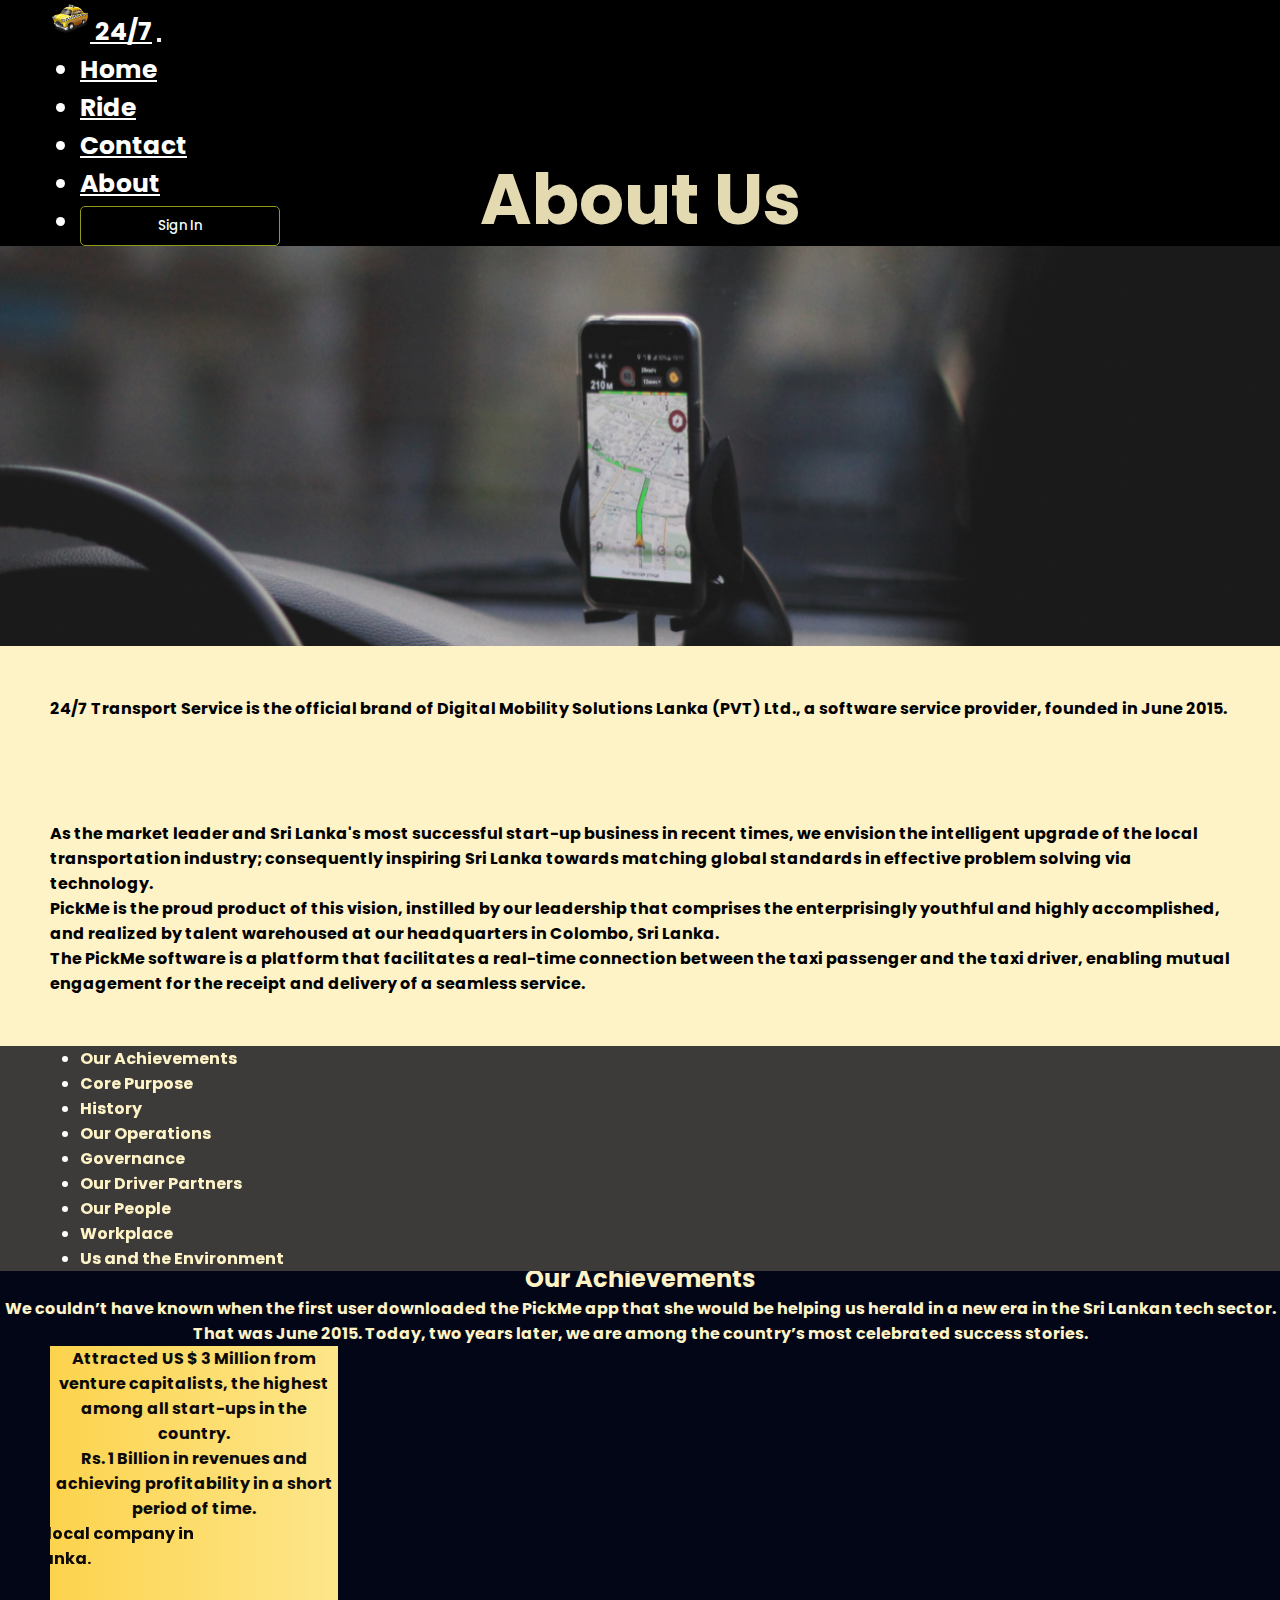
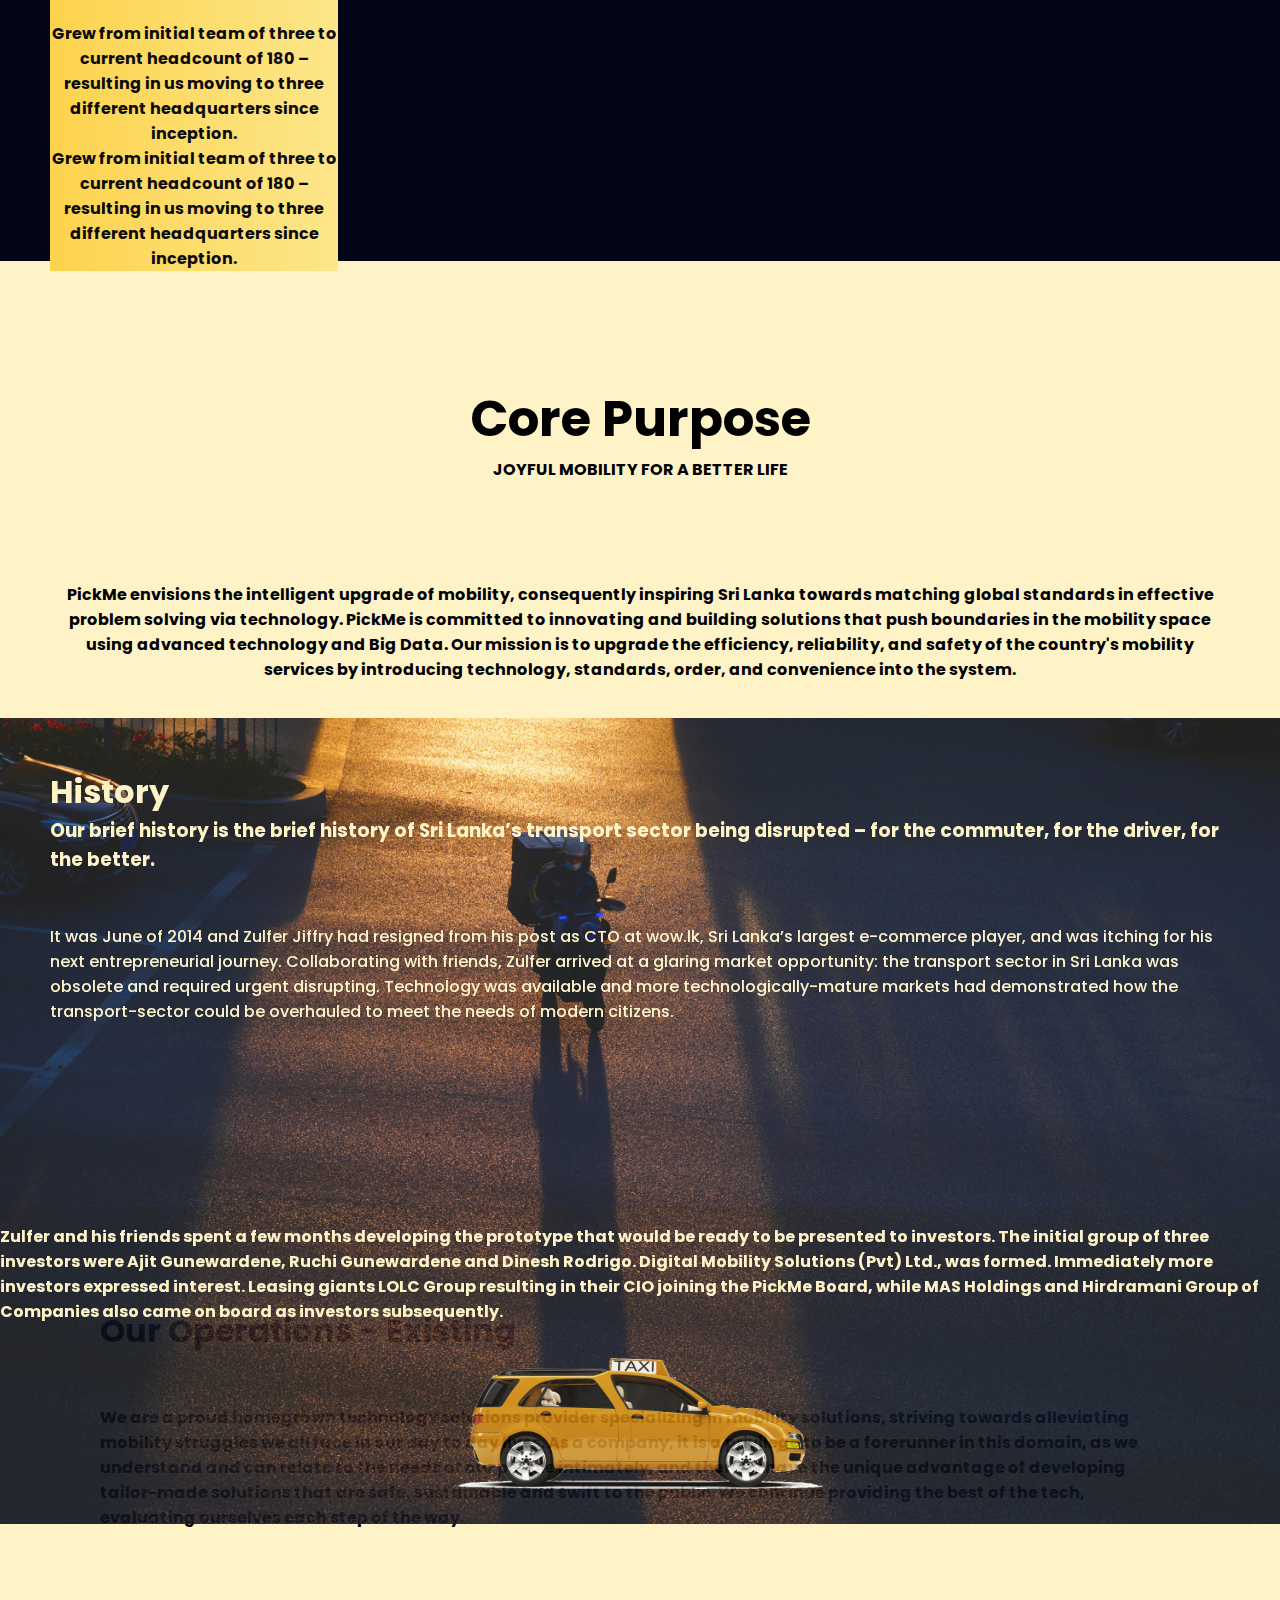
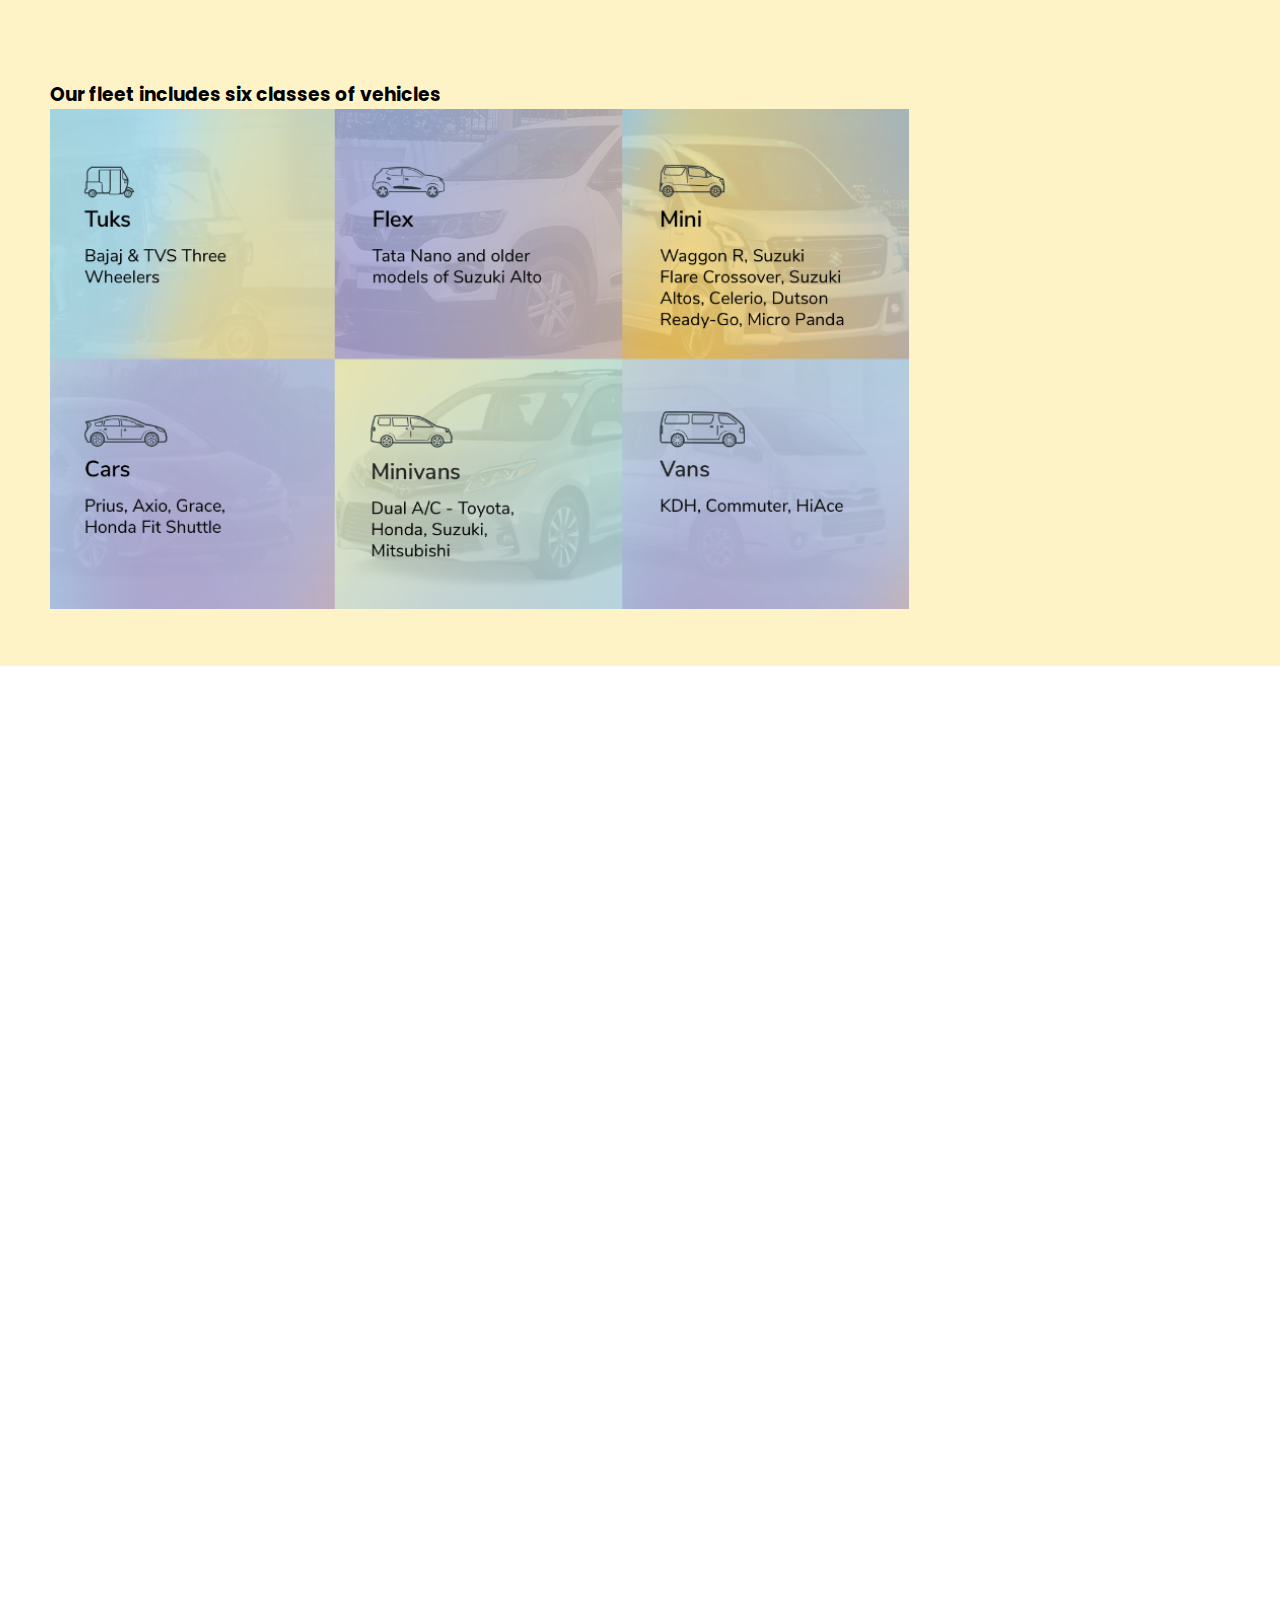
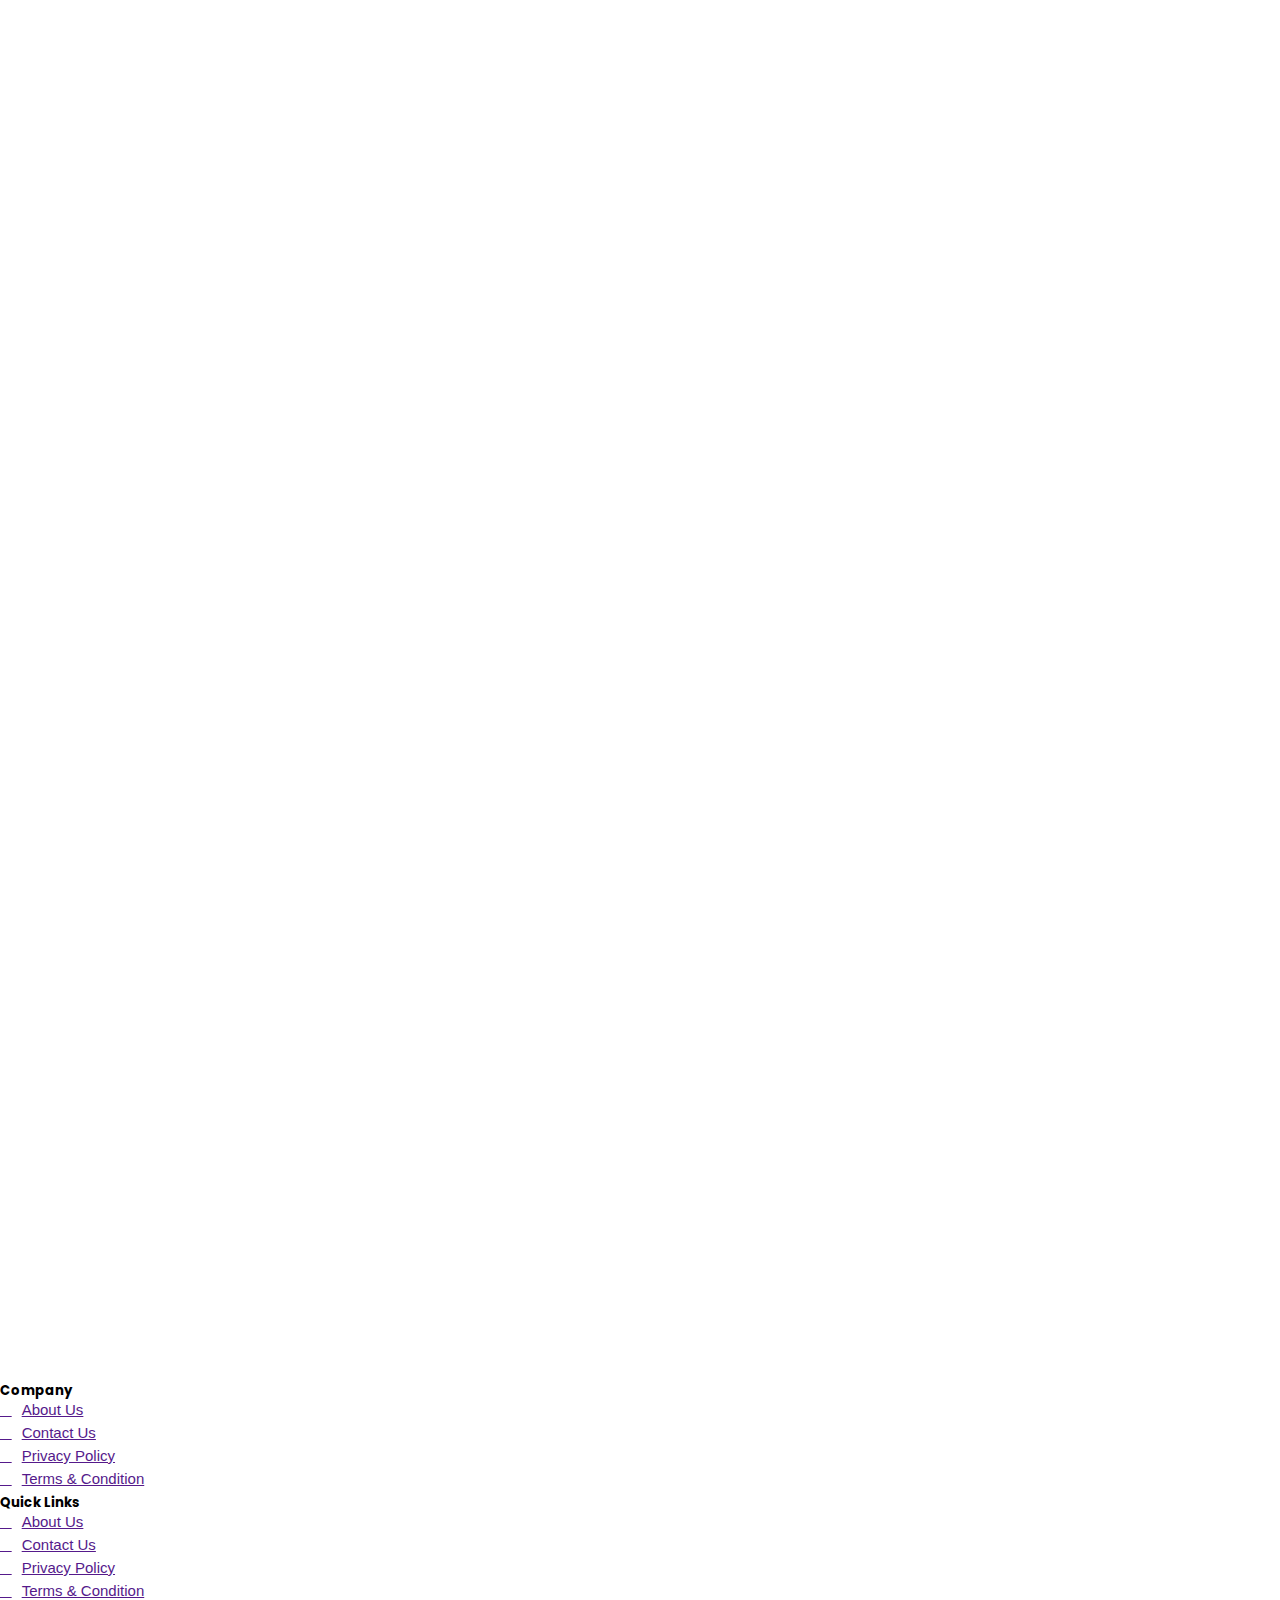
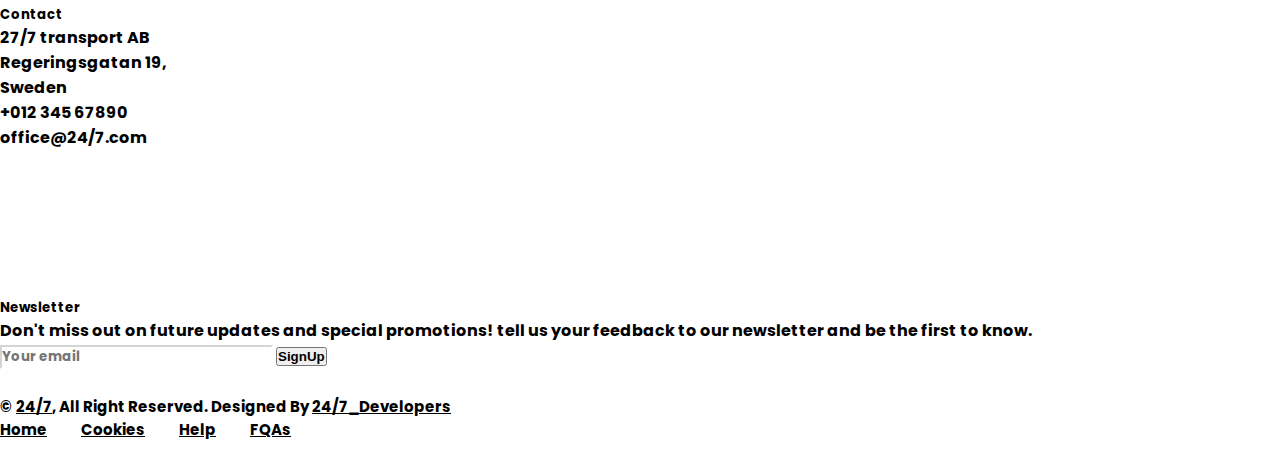
<file: about.html>
<!DOCTYPE html>
<html lang="en">
<head>
    <title>Your Title</title>
    <meta charset="utf-8" />
    <meta name="viewport" content="width=device-width, initial-scale=1, shrink-to-fit=no" />
    <link href="https://cdn.jsdelivr.net/npm/bootstrap@5.3.2/dist/css/bootstrap.min.css" rel="stylesheet" integrity="sha384-T3c6CoIi6uLrA9TneNEoa7RxnatzjcDSCmG1MXxSR1GAsXEV/Dwwykc2MPK8M2HN" crossorigin="anonymous" />
    <link rel="stylesheet" href="about.css">
        <script src="about.js"></script>
    <link rel="stylesheet" href="https://cdnjs.cloudflare.com/ajax/libs/font-awesome/6.2.0/css/all.min.css" integrity="sha512-xh6O/CkQoPOWDdYTDqeRdPCVd1SpvCA9XXcUnZS2FmJNp1coAFzvtCN9BmamE+4aHK8yyUHUSCcJHgXloTyT2A==" crossorigin="anonymous" referrerpolicy="no-referrer" />
</head>
<body>
    <header class="navbarWidth">
                <nav class="navbar navbar-expand-lg fixed-top" id="navbar1">
                    <div class="container-fluid">
                        <a class="navbar-brand" href="#">
                            <img src="123.png" alt="Logo" width="40" height="40" class="d-inline-block align-text-top rounded-circle mt-0">
                        </a>
                        <a class="navbar-brand fs-3" href="#"><b>24/7</b></a>
                        <button class="navbar-toggler" type="button" data-bs-toggle="collapse" data-bs-target="#navbarSupportedContent" aria-controls="navbarSupportedContent" aria-expanded="false" aria-label="Toggle navigation">
                            <span class="navbar-toggler-icon"></span>
                        </button>
                        <div class="collapse navbar-collapse navLink" id="navbarSupportedContent">
                            <ul class="navbar-nav ms-auto fw-500">
                                <li class="nav-item px-2 space">
                                    <a class="nav-link active" aria-current="page" href="#">Home</a>
                                </li>
                                <li class="nav-item px-2">
                                    <a class="nav-link" href="./reserve.html">Ride</a>
                                </li>
                                <li class="nav-item px-2">
                                    <a class="nav-link" href="./contact.html">Contact</a>
                                </li>
                                <li class="nav-item px-2">
                                    <a class="nav-link" href="#">About</a>
                                </li>
                                <li class="nav-item px-2">
                                    <a class="nav-link" href="#">
                                        <button class="backColor" href="">Sign In</button>
                                    </a>
                                </li>
                            </ul>
                        </div>
                    </div>
                </nav>
            </header>
    <main>
        <section>
            <div class="img-container">
                <div class="centered">About Us</div>
            </div>
            <div class="container-fluid">
                <div class="row top-row">
                    <div class="col top-col fs-5">
                        <p><b>24/7 Transport Service</b> is the official brand of Digital Mobility Solutions Lanka (PVT) Ltd., a software service provider, founded in June 2015.</p>
                    </div>
                    <div class="col top-col fs-6">
                        <p>As the market leader and Sri Lanka's most successful start-up business in recent times, we envision the intelligent upgrade of the local transportation industry; consequently inspiring Sri Lanka towards matching global standards in effective problem solving via technology.</p>
                        <p>PickMe is the proud product of this vision, instilled by our leadership that comprises the enterprisingly youthful and highly accomplished, and realized by talent warehoused at our headquarters in Colombo, Sri Lanka.</p>
                        <p>The PickMe software is a platform that facilitates a real-time connection between the taxi passenger and the taxi driver, enabling mutual engagement for the receipt and delivery of a seamless service.</p>
                    </div>
                </div>
            </div>
        </section>
        <nav id="navbar-example2" class="navbar px-3 midNav-color">
                <ul class="nav midNav-ul">
                    <li class="nav-item">
                            <a class="nav-link" href="#scrollspyHeading1">Our Achievements</a>
                    </li>
                    <li class="nav-item">
                            <a class="nav-link" href="#scrollspyHeading2">Core Purpose</a>
                    </li>
                    <li class="nav-item">
                            <a class="nav-link" href="#scrollspyHeading3">History</a>
                    </li>
                        <li class="nav-item">
                                <a class="nav-link" href="#scrollspyHeading4">Our Operations</a>
                        </li>
                        <li class="nav-item">
                                <a class="nav-link" href="#scrollspyHeading5">Governance</a>
                        </li>
                        <li class="nav-item">
                                <a class="nav-link" href="#scrollspyHeading6">Our Driver Partners</a>
                        </li>
                        <li class="nav-item">
                                <a class="nav-link" href="#scrollspyHeading7">Our People</a>
                        </li>
                        <li class="nav-item">
                                <a class="nav-link" href="#scrollspyHeading8">Workplace</a>
                        </li>
                        <li class="nav-item">
                                <a class="nav-link" href="#scrollspyHeading9">Us and the Environment</a>
                        </li>
                    </ul>
        </nav>
        <section> 
        <div data-bs-spy="scroll" data-bs-target=".scrollspy-example" data-bs-offset="0" class="scrollspy-example" tabindex="0"></div>
            <section id="scrollspyHeading1" class="height achievement-container centered-content">
                <div class="container-fluid">
                    <div class="row achieve-row">
                        <h2>Our Achievements</h2>
                        <p>We couldn’t have known when the first user downloaded the PickMe app that she would be helping us herald in a new era in the Sri Lankan tech sector. That was June 2015. Today, two years later, we are among the country’s most celebrated success stories.</p>
                    </div>
                    <div class="row achievecard-row">
                        <div class="card" style="width: 18rem;">
                            <div class="card-body">
                                <p class="card-text">Attracted US $ 3 Million from venture capitalists, the highest among all start-ups in the country.</p>
                            </div>
                        </div>
                        <div class="card" style="width: 18rem;">
                            <div class="card-body">
                                <p class="card-text">Rs. 1 Billion in revenues and achieving profitability in a short period of time.</p>
                            </div>
                        </div>
                        <div class="card card-one" style="width: 18rem;">
                            <div class="card-body card-content">
                                <p class="card-text">Doubled growth every month for the first year of operations – the fastest growing local company in Sri Lanka.</p>
                            </div>
                        </div>
                        <div class="card" style="width: 18rem;">
                            <div class="card-body">
                                <p class="card-text">Grew from initial team of three to current headcount of 180 – resulting in us moving to three different headquarters since inception.</p>
                            </div>
                        </div>
                        <div class="card" style="width: 18rem;">
                            <div class="card-body">
                                <p class="card-text">Grew from initial team of three to current headcount of 180 – resulting in us moving to three different headquarters since inception.</p>
                            </div>
                        </div>
                    </div>
                </div>
            </section>
            <section id="scrollspyHeading2" class="height core-container centered-content">
                <div class="container-fluid">
                    <div class="row">
                        <div class="col fs-5 core">
                            <h1>Core Purpose</h1>
                            <p>JOYFUL MOBILITY FOR A BETTER LIFE</p>
                        </div>
                        <div class="col fs-6 pick">
                            <p>
                                PickMe envisions the intelligent upgrade of mobility, consequently inspiring Sri Lanka towards matching global standards in effective problem solving via technology. PickMe is committed to innovating and building solutions that push boundaries in the mobility space using advanced technology and Big Data. Our mission is to upgrade the efficiency, reliability, and safety of the country's mobility services by introducing technology, standards, order, and convenience into the system.
                            </p>
                        </div>
                    </div>
                </div>
            </section>
            <section id="scrollspyHeading3" class="height centered-content">
                <div class="container-fluid text-left history-container">
                <div class="row">
                    <div class="col history-one">
                        <h1>History</h1>
                        <h3>Our brief history is the brief history of Sri Lanka’s transport sector being disrupted – for the commuter, for the driver, for the better.</h3>

                        <p>It was June of 2014 and Zulfer Jiffry had resigned from his post as CTO at wow.lk, Sri Lanka’s largest e-commerce player, and was itching for his next entrepreneurial journey. Collaborating with friends, Zulfer arrived at a glaring market opportunity: the transport sector in Sri Lanka was obsolete and required urgent disrupting. Technology was available and more technologically-mature markets had demonstrated how the transport-sector could be overhauled to meet the needs of modern citizens.
                        </p>
                    </div>
                    <div class="col history-two">
                        <p>
                            Zulfer and his friends spent a few months developing the prototype that would be ready to be presented to investors. The initial group of three investors were Ajit Gunewardene, Ruchi Gunewardene and Dinesh Rodrigo. Digital Mobility Solutions (Pvt) Ltd., was formed. Immediately more investors expressed interest. Leasing giants LOLC Group resulting in their CIO joining the PickMe Board, while MAS Holdings and Hirdramani Group of Companies also came on board as investors subsequently.
                        </p>

                    </div>
                </div>
                <div class="row history-image">
                        <img src="pngwing.com.png" alt=""/>
                </div>
                </div>
            </section>
            <section id="scrollspyHeading4" class="height centered-content">
                <div class="container-fluid text-left operation-container">
                <div class="row">
                    <div class="col operation-one">
                        <h1>
                        Our Operations - Existing
                        </h1>
                        <p> We are a proud homegrown technology solutions provider specializing in mobility solutions, striving towards alleviating mobility struggles we all face in our day to day lives. As a company, it is a privilege to be a forerunner in this domain, as we understand and can relate to the needs of our people intimately, and thereby have the unique advantage of developing tailor-made solutions that are safe, sustainable and swift to the public.

                        We continue providing the best of the tech, evaluating ourselves each step of the way.
                        </p>
                    </div>
                    <div class="col operation-two">
                        <h3>Our fleet includes six classes of vehicles</h3>
                        <img src="Screenshot from 2024-01-09 11-46-27.png" alt="">
                    </div>
                </div>
            </section>
            <section id="scrollspyHeading5" class="height centered-content">
                <!-- Content for this section -->
            </section>
            <section id="scrollspyHeading6" class="height centered-content">
                <!-- Content for this section -->
            </section>
            <section id="scrollspyHeading7" class="height centered-content">
                <!-- Content for this section -->
            </section>
            <section id="scrollspyHeading8" class="height centered-content">
                <!-- Content for this section -->
            </section>
            <section id="scrollspyHeading9" class="height centered-content">
                <!-- Content for this section -->
            </section>
        </div>
        </section>
    </main>
    <footer class="align-top">
      <div class="container-fluid bg-dark text-white-50 footer pt-5 mt-5 wow fadeIn" data-wow-delay="0.1s">
          <div class="container py-5">
              <div class="row g-5">
                  <div class="col-lg-3 col-md-6">
                      <h5 class="text-white mb-4">Company</h5>
                      <a class="btn btn-link text-white-50" href="">About Us</a>
                      <a class="btn btn-link text-white-50" href="">Contact Us</a>
                      <a class="btn btn-link text-white-50" href="">Privacy Policy</a>
                      <a class="btn btn-link text-white-50" href="">Terms & Condition</a>
                  </div>
                  <div class="col-lg-3 col-md-6">
                      <h5 class="text-white mb-4">Quick Links</h5>
                      <a class="btn btn-link text-white-50" href="">About Us</a>
                      <a class="btn btn-link text-white-50" href="">Contact Us</a>
                      <a class="btn btn-link text-white-50" href="">Privacy Policy</a>
                      <a class="btn btn-link text-white-50" href="">Terms & Condition</a>
                  </div>
                  <div class="col-lg-3 col-md-6">
                      <h5 class="text-white mb-4">Contact</h5>
                      <p class="mb-2"><i class="fa fa-map-marker-alt me-3"></i>27/7 transport AB <br>
                        Regeringsgatan 19,<br>Sweden</p>
                      <p class="mb-2"><i class="fa fa-phone-alt me-3"></i>+012 345 67890</p>
                      <p class="mb-2"><i class="fa fa-envelope me-3"></i>office@24/7.com</p>
                      <div class="d-flex pt-2">
                          <a class="btn btn-outline-light btn-social" href="https://twitter.com/spotify"><i class="fab fa-twitter"></i></a>
                          <a class="btn btn-outline-light btn-social" href="https://www.facebook.com/Spotify"><i class="fab fa-facebook-f"></i></a>
                          <a class="btn btn-outline-light btn-social" href="https://www.youtube.com/spotify"><i class="fab fa-youtube"></i></a>
                          <a class="btn btn-outline-light btn-social" href="https://www.linkedin.com/company/spotify/"><i class="fab fa-linkedin-in"></i></a>
                      </div>
                  </div>
                  <div class="col-lg-3 col-md-6">
                      <h5 class="text-white mb-4">Newsletter</h5>
                      <p>Don't miss out on future updates and special promotions! tell us your feedback to our newsletter and be the first to know.</p>
                      <div class="position-relative mx-auto" style="max-width: 400px;">
                          <input class="form-control  py-3 ps-4 pe-5" type="text" placeholder="Your email">
                          <button type="button" class="btn btn-success py-2 position-absolute top-0 end-0 mt-2 me-2">SignUp</button>
                      </div>
                  </div>
              </div>
          </div>
          <div class="container">
              <div class="copyright">
                  <div class="row">
                      <div class="col-md-6 text-center text-md-start mb-3 mb-md-0">
                          &copy; <a class="border-bottom" href="https://open.spotify.com/" target="_blank">24/7</a>, All Right Reserved. 
            Designed By <a class="border-bottom" href="https://developer.spotify.com/" target="_blank">24/7_Developers</a>
                      </div>
                      <div class="col-md-6 text-center text-md-end">
                          <div class="footer-menu">
                              <a href="">Home</a>
                              <a href="">Cookies</a>
                              <a href="">Help</a>
                              <a href="">FQAs</a>
                          </div>
                      </div>
                  </div>
              </div>
          </div>
      </div>
      <!-- Footer End -->

         <!-- Back to Top -->
         <a href="#" class="btn btn-lg btn-success btn-lg-square back-to-top"><i class="bi bi-arrow-up"></i></a>
        </div>
    </footer>

    <script src="https://cdn.jsdelivr.net/npm/@popperjs/core@2.11.8/dist/umd/popper.min.js" integrity="sha384-I7E8VVD/ismYTF4hNIPjVp/Zjvgyol6VFvRkX/vR+Vc4jQkC+hVqc2pM8ODewa9r" crossorigin="anonymous"></script>
    <script src="https://cdn.jsdelivr.net/npm/bootstrap@5.3.2/dist/js/bootstrap.min.js" integrity="sha384-BBtl+eGJRgqQAUMxJ7pMwbEyER4l1g+O15P+16Ep7Q9Q+zqX6gSbd85u4mG4QzX+" crossorigin="anonymous"></script>
</body>
</html>
</file>
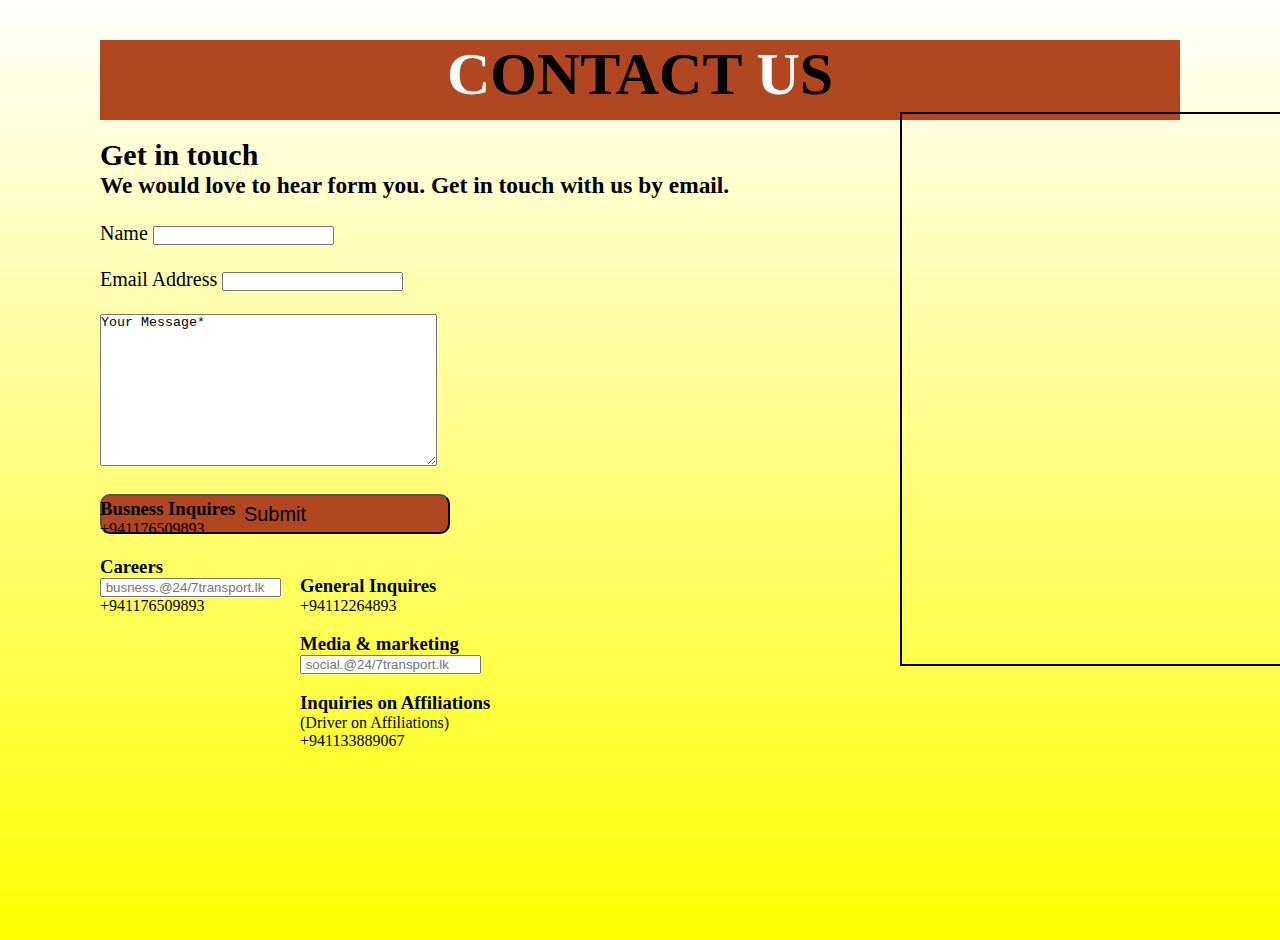
<file: contact.html>
<!DOCTYPE html>
<html lang="en">
<head>
    <meta charset="UTF-8">
    <meta name="viewport" content="width=device-width, initial-scale=1.0">
    <title>Document</title>
    <link rel="stylesheet" href="contact.css">
    <link rel="stylesheet" href="https://cdnjs.cloudflare.com/ajax/libs/font-awesome/6.5.1/css/all.min.css" integrity="sha512-DTOQO9RWCH3ppGqcWaEA1BIZOC6xxalwEsw9c2QQeAIftl+Vegovlnee1c9QX4TctnWMn13TZye+giMm8e2LwA==" crossorigin="anonymous" referrerpolicy="no-referrer" />
</head>
<body>
    
            <div class="heading">
             <center><h1><span>C</span>ONTACT <span>U</span>S</h1></center>
            </div><br>
        <form>
            <div class="container">
        
                <h2>Get in touch</h2>
                <h3>We would love to hear form you. Get in touch with us by email.</h3><br>
                 <div class="input-box">
                    <span class="icon"><ion-icon name="mail"></ion-icon></span>
                    
                    <lable>Name</lable>
                    <input type="text"required>
                </div><br>

                
                <div class="input-box">
                    <span class="icon"><ion-icon name="mail"></ion-icon></span>
                    <lable>Email Address</lable>
                    <input type="email" required>
                    
                </div><br>
                <div class="input-box">
                    <span class="icon"><ion-icon name="mail"></ion-icon></span>
                    
                    <textarea name="id" cols="40" rows="10" >Your Message*</textarea>
                        

                </div><br>
                <div class="Submit">
                    <button>Submit</button><br>
                </div>
            </div>
         <form>

    </div>
    <div>
        <form>
            <div class="general">
                  
                    <h3>General Inquires</h3>
                    <div>+94112264893</div><br>
                    <h3>Media & marketing</h3>
                    <input type="text" name="fname" placeholder=" social.@24/7transport.lk"><br><br>
                    <h3>Inquiries on Affiliations</h3>
                (Driver on Affiliations)<br>+941133889067
            </div>
            
            <div class="busness">
                     <h3>Busness Inquires</h3>
                     <div>+941176509893</div> <br>
                     <h3>Careers</h3>
                     <span><input type="text" name="fname" placeholder=" busness.@24/7transport.lk"></span><br>
                     +941176509893 


            </div>
        </form>
    </div>
    </form>
    <div class="map">
        <iframe src="https://www.google.com/maps/embed?pb=!1m18!1m12!1m3!1d126187.52993601446!2d80.40298962887499!3d8.752128573135046!2m3!1f0!2f0!3f0!3m2!1i1024!2i768!4f13.1!3m3!1m2!1s0x3afc150e0fc66c73%3A0x37b6b473c8b4d008!2sVavuniya!5e0!3m2!1sen!2slk!4v1704784831365!5m2!1sen!2slk" width="850" height="550" style="border:solid 2PX  ;" allowfullscreen="" loading="lazy" referrerpolicy="no-referrer-when-downgrade"></iframe>
    </div>
    
</body>
</html>
</file>
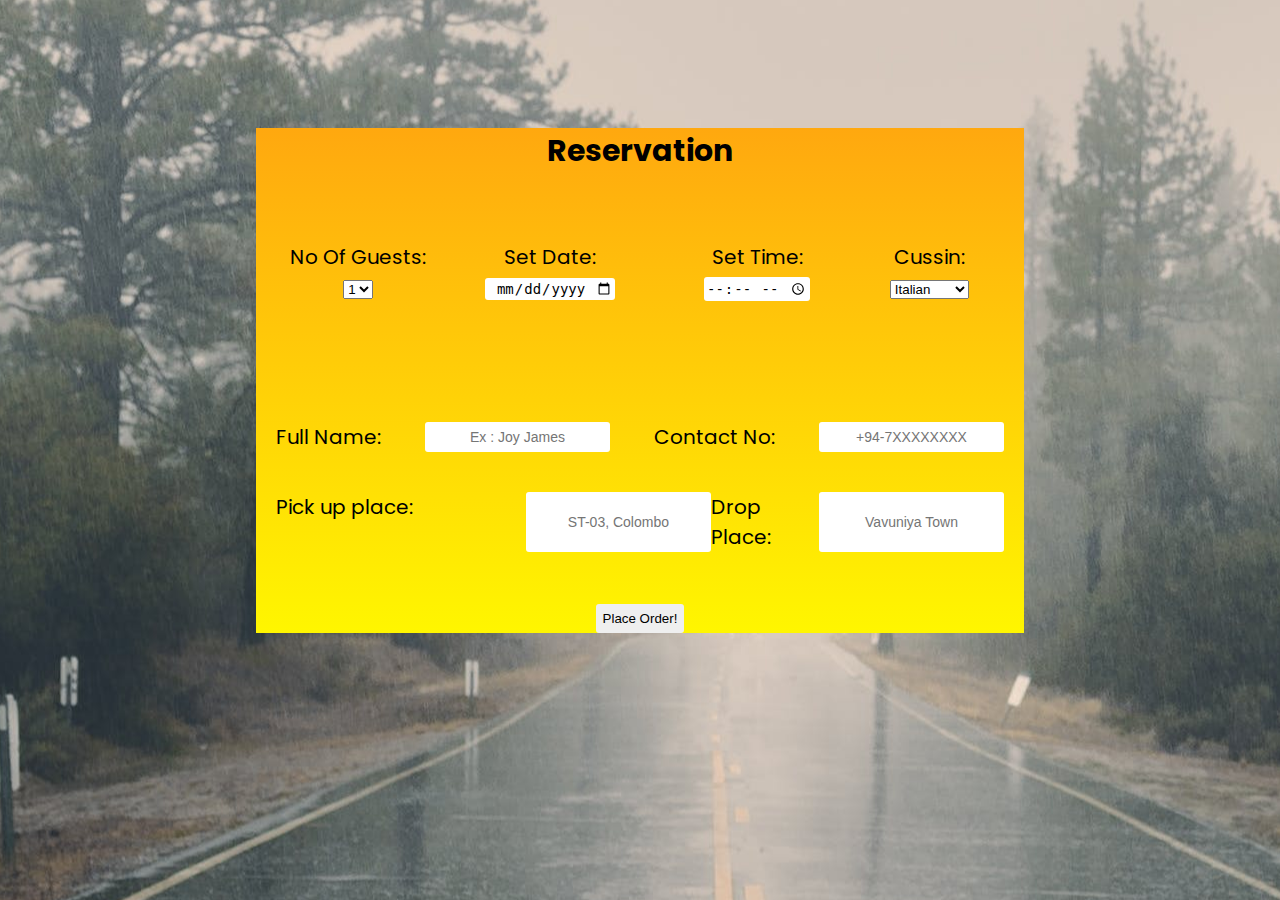
<file: reserve.html>
<!DOCTYPE html>
<html lang="en">
<head>
    <meta charset="UTF-8">
    <meta name="viewport" content="width=device-width, initial-scale=1.0">
    <title>Reservation Page</title>
    <link rel="stylesheet" href="reserve.css">
    <link href='https://fonts.googleapis.com/css?family=Poppins' rel='stylesheet'>
</head>
<body>
<div id="ride">
    <div class="ride-container container-fluid">
        <h2>Reservation</h2>
        <div class="intro">
            <h3></h3>
        </div>
    <!-- create form section -->
        <form class="items container-fluid">
            <div class="numbers">
                <label for="no of guests">No Of Guests:</label>
                <select name="numbers" id="numbers" required>
                    <option value="1">1</option>
                    <option value="2">2</option>
                    <option value="3">3</option>
                    <option value="4">4</option>
                </select>
            </div>
            <div class="calender container-fluid">
                <label for="calender">Set Date:</label>
                <input type="date" name="date" id="date" placeholder="01/01/2024" required>
            </div>
            <div class="time">
                <label for="time">Set Time:</label>
                <input type="time" name="time" id="time" required>
            </div>
            <div class="cussin">
                <label for="cussin">Cussin:</label>
                <select name="cussin" id="cussin" required>
                    <option value="1">Italian</option>
                    <option value="2">USA</option>
                    <option value="3">Chineese</option>
                    <option value="4">Sri Lanka</option>
                </select>
            </div>
        </form>

    <!-- create contact details -->
        <section class="contact">
            <label for="name">Full Name:</label>
            <input type="text" id="name" placeholder="Ex : Joy James" required>

            <label for="cno">Contact No:</label>
            <input type="no" id="no" placeholder="+94-7XXXXXXXX" required>
        </section>

    <!-- create pick up & Drop details -->
        <div class="pickdrop">
            <div class="pick">
                <label for="pickup">Pick up place:</label>
                <input type="text" id="pick" placeholder="ST-03, Colombo" required>
            </div>

            <div class="drop">
                <label class="dn" for="drop" >Drop Place:</label>
                <input class="di" type="text" id="drop" placeholder="Vavuniya Town" required>
            </div>
        </div>

        <div class="btn">
            <button type="submit">Place Order!</button>
        </div>
    </div>
</div>
    
</body>
</html>
</file>
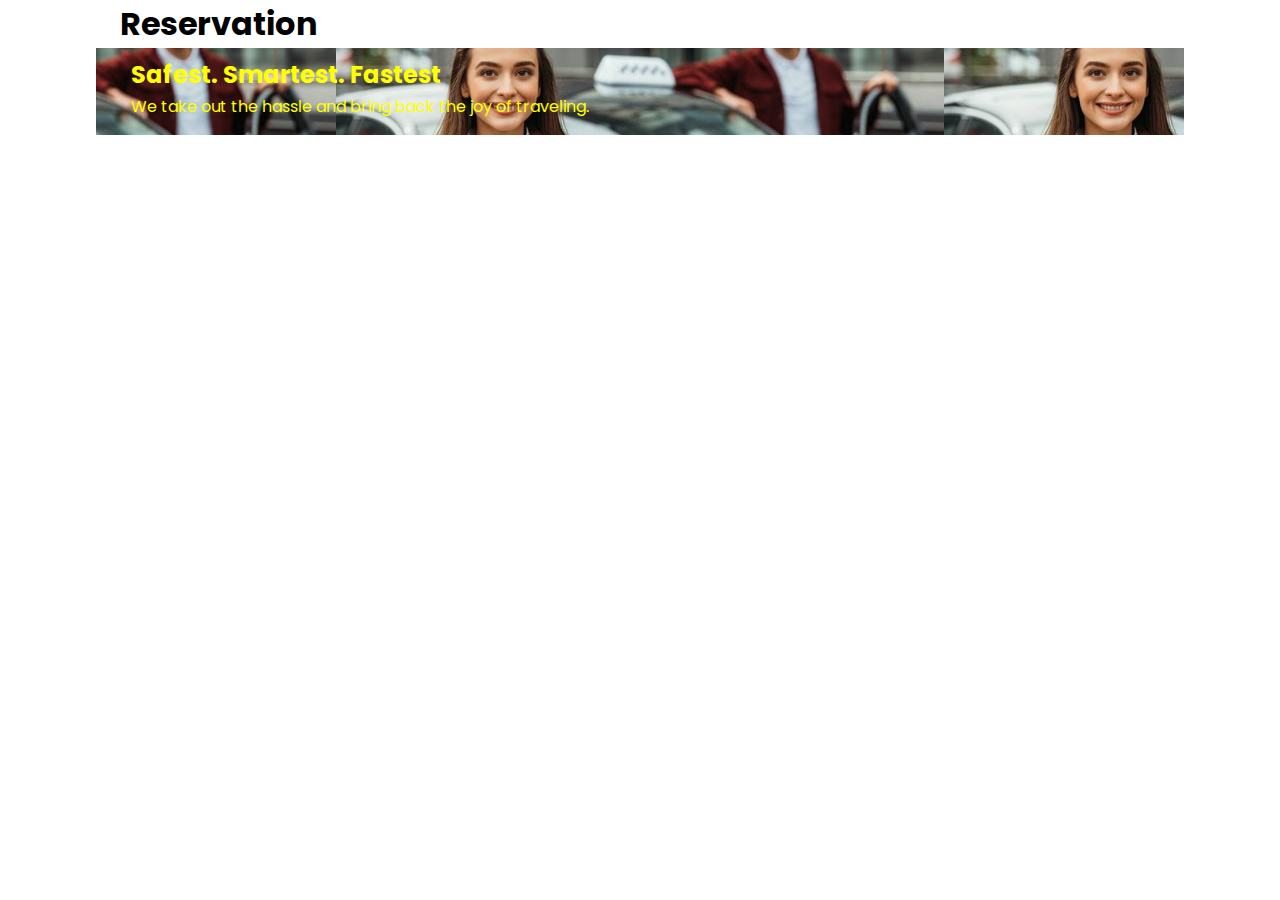
<file: new/reservation.html>
<!DOCTYPE html>
<html lang="en">
<head>
    <meta charset="UTF-8">
    <meta name="viewport" content="width=device-width, initial-scale=1.0">
    <title>Reservation</title>
    <link rel="stylesheet" href="reservation.css">
    <link href="https://cdn.jsdelivr.net/npm/bootstrap@5.3.2/dist/css/bootstrap.min.css" rel="stylesheet" integrity="sha384-T3c6CoIi6uLrA9TneNEoa7RxnatzjcDSCmG1MXxSR1GAsXEV/Dwwykc2MPK8M2HN" crossorigin="anonymous">

</head>
<body>
    <div class="heading container-fluid row text-center">
        <div class="h1">
            <h1>Reservation</h1>
        </div>
        <div class="intro mb-2 mt-3">
            <h2>Safest. Smartest. Fastest</h2>
            <p class="text-white">We take out the hassle and bring back the joy of traveling.</p>
        </div>
    </div>
    <div class="form1">
    </div>
    
</body>
</html>
</file>
<file: about.css>
@import url('https://fonts.googleapis.com/css2?family=Poppins:wght@200&display=swap');


:root{
    --primary:#fef3c7;
    
}

*{
    padding: 0px;
    margin: 0px;
    font-family: 'Poppins', sans-serif;
    font-weight: 700;
}
/* Header Work */
.navbarWidth {
    font-size: 25px;
    color: white;
}

.navbar {
    padding-left: 50px;
    padding-right: 50px;
    background-color: #000000;
    z-index: 1;
    
}

.navLink .activated {
    width: 60px;
    background-color: #22c55e;
    border-radius: 5px;
}

.navbar-brand,
.navbar-nav .nav-link {
    padding-top: 0px;
    padding-bottom: 0px;
    color: white;
    justify-content: center;
}

.nav-item {
    margin-left: 30px;
    color: white;
}

.backColor {
    background-color:transparent;
    width: 200px;
    height: 40px;
    border-radius: 5px;
    color: #ecfeff;
    font-weight: 500;
    padding-top: -100px;
    border: 1px solid #909918;
}

.backColor:hover {
    color: #ecfeff;
}

@media (max-width: 768px) {
    .backColor {
        width: 100%;
    }

    .navLink .activated {
        background-color: transparent;
        box-shadow: none;
        color: white;
    }

    .nav-link:hover {
        font-weight: bold;
        color: white;
    }

    .nav-item {
        padding-top: 15px;
        color: white;
    }

    .space {
        margin-top: 20px;
    }

    .navbar-toggler {
        margin-bottom: 20px;
        margin-top: 20px;
    }

    .navbar {
        padding-left: 0px;
        padding-right: 0px;
    }
}
/* navbar end */
.height{
    height:80vh;
}
.img-container {
    background-image: url(eugene-chystiakov-B-h3so_5UKA-unsplash.jpg);
    height: 400px;
    background-position: center;
    background-size: cover;
    background-repeat: no-repeat;
    text-align: center;
    color:#fef3c7;
    align-items: center;
    width: 100%;
    margin: 0;
    opacity: 0.9;
}
.centered {
    position: absolute;
    top: 50%;
    left: 50%;
    transform: translate(-50%, -50%);
    font-size: 70px;
    padding-bottom: 500px;
}
.midNav-color{
    background-color: rgba(12, 10, 9, 0.8);
    justify-content: center;
    position: sticky;
    width: 100%;
    z-index: 0;
    top: 50px;
}

.fixed {
    position: fixed;
    top: 0;
    transform: translate(0, -50%);
    background-color: black;
    width: 100%; 
    z-index: 1000; 
    margin-top: 85px;
}
.midNav-ul a{
    text-decoration: none;
    color:#fef3c7;
}

.midNav-ul a:visited{
    text-decoration: none;
    color:#fef3c7;
}
.midNav-ul a:hover{
    color:#fbbf24;
}
.top-col{
    padding:50px;
}
.top-row{
    background-color: var(--primary);
}

#navbar-example2 a.nav-link.active {
    color: #fbbf24; 
    font-weight: bold;
}

.achievement-container{
    color: #fef3c7;
    background-color: #020617;
    padding-bottom: 50px;
}
.centered-content {
    display: flex;
    align-items: center;
    justify-content: center;
    height: 60vh;
}
.achieve-row{
    text-align: center;
    padding-top: 50px;
    padding-left: auto;
    padding-right: auto;
}
.achievecard-row{
    justify-content: space-between;
    margin-left: 50px;
    margin-right: 50px;
    
}
.card {
        background: linear-gradient(to right, #fcd34d, #fde68a);
        font-weight: 500;
        color: #0c0a09;
        text-align: center;
        overflow: hidden;
        position: relative;
    }
    .card-content {
        transform: translate(-50%, -50%);
        transform-style: preserve-3d;
        animation: spin 10s linear infinite;
    }

    @keyframes spin {
        0%, 100% { transform: rotateY(0deg); }
        10% { transform: rotateY(360deg); }
        90% { transform: rotateY(360deg); }
        45%, 55% { transform: rotateY(180deg); }
    }
.core-container{
    padding-bottom: 50px;
    text-align: center;
    background-color:var(--primary);
}

.core-container .core{
    padding: 50px;
    
    margin-left: auto;
    margin-right: auto;
}
.core-container .core h1{
    font-size: 50px;
}
.core-container .core.p{
    font-size: 20px;
}

.core-container .pick{
    padding: 50px;
    margin-left: auto;
    margin-right: auto;

}

.history-container{
    background-image: url(pexels-kf-zhou-19647757.jpg);
    background-position: center;
    background-size: cover;
    background-repeat: no-repeat;
    color:#fef3c7;
    width: 100%;
    opacity: 0.9;
}
.history-container .history-one{
    padding: 50px;
}
.history-container .history-one p{
    padding-top: 50px;
    counter-reset: #fde047;
    font-weight: 500;
}
.history-container .history-two{
    text-align: left;
    padding-top: 150px;
    padding-bottom: auto;
}
.history-container .history-image img{
    height: 200px;
    width: auto;
    
}
.history-container .history-image{
    display: flex;
    justify-content: center;
}
.operation-container{
    background-color: var(--primary);
    margin-top: 150px;
}
.operation-container .operation-one{
    padding: 100px;
}
.operation-container .operation-two{
    padding: 50px;
}
.operation-container .operation-two img{
    height: 500px;
    width: auto;
}
.operation-container .operation-one p{
    padding-top: 50px;
}

.back-to-top {
    position: fixed;
    display: none;
    right: 45px;
    bottom: 45px;
    z-index: 99;
}
.main-card{
    padding-top: 40px;
    height: 130vh;
    background: linear-gradient(to right bottom, #052e16, black);
    margin-bottom: -150px;
}

.align-card{
    padding-top: 200px;
}
/*** Button ***/
.btn {
    font-family: 'Inter', sans-serif;
    font-weight: 600;
    transition: .5s;
}

.btn.btn-primary,
.btn.btn-secondary {
    color: #FFFFFF;
}

.btn-square {
    width: 38px;
    height: 38px;
}

.btn-sm-square {
    width: 32px;
    height: 32px;
}

.btn-lg-square {
    width: 48px;
    height: 48px;
}

.btn-square,
.btn-sm-square,
.btn-lg-square {
    padding: 0;
    display: flex;
    align-items: center;
    justify-content: center;
    font-weight: normal;
    border-radius: 2px;
}

.align-top{
    margin-top: -50px;
}
/*** Footer ***/
.footer .btn.btn-social {
    margin-right: 5px;
    width: 35px;
    height: 35px;
    display: flex;
    align-items: center;
    justify-content: center;
    color: var(--light);
    border: 1px solid rgba(255,255,255,0.5);
    border-radius: 2px;
    transition: .3s;
}

.footer .btn.btn-social:hover {
    color: var(--primary);
    border-color: var(--light);
}

.footer .btn.btn-link {
    display: block;
    margin-bottom: 5px;
    padding: 0;
    text-align: left;
    font-size: 15px;
    font-weight: normal;
    text-transform: capitalize;
    transition: .3s;
}

.footer .btn.btn-link::before {
    position: relative;
    content: "\f105";
    font-family: "Font Awesome 5 Free";
    font-weight: 900;
    margin-right: 10px;
}

.footer .btn.btn-link:hover {
    letter-spacing: 1px;
    box-shadow: none;
}

.footer .form-control {
    border-color: rgba(255,255,255,0.5);
}

.footer .copyright {
    padding: 25px 0;
    font-size: 15px;
    border-top: 1px solid rgba(256, 256, 256, .1);
}

.footer .copyright a {
    color: var(--light);
}

.footer .footer-menu a {
    margin-right: 15px;
    padding-right: 15px;
    border-right: 1px solid rgba(255, 255, 255, .1);
}

.footer .footer-menu a:last-child {
    margin-right: 0;
    padding-right: 0;
    border-right: none;
}
.img1{
    width: 500px;
    height:500px;
    margin-bottom: 100px;
}
.align{
    display: flex;
    justify-content: center;
}
.text{
    margin-top: 235px;
}
.text1{
    margin-top: 120px;
    margin-left: 0;
    color: aliceblue;

}
.text1 h2{
    font-size: 80px;
}
.text2{
    margin-top: 190px;
    color: aliceblue;

}
.text2 h2{
    font-size: 80px;
}
.img2{
    width: 500px;
    height: 500px;
    margin-bottom: 250px;
}
.text3{
    margin-top: 160px;
    margin-left: 0;
    color: rgb(10, 11, 11);

}
.text3 h2{
    font-size: 80px;
}
.text4{
    margin-top: 160px;
    margin-left: 0;
    color: rgb(83, 27, 5);

}
.text4 h2{
    font-size: 80px;
}
.link{
    color: black;
}
</file>
<file: contact.css>
*{
    margin: 0;
    padding: 0;
}
body{
    background: linear-gradient(white,yellow);
    height: 100vh;
}
.heading{
    margin-left: 100px;
    margin-right: 100px;
    align-items: center;
    background-color: rgb(177, 71, 33);
    height: 80px;
    justify-content: space-between;
    align-items: center;
    margin-top: 40px;
    font-size: 30px;
}

    

.container{
    margin-left: 100px;
    font-size: 20px;
}
.general{
    position: absolute;
    left: 300px;
    top: 575px;
}


    

    
    


button{
   background-color:  rgb(177,71, 33);
   height: 40px;
   width: 350px;
   border-radius: 10px;
   font-size: 20px;


}
.busness{
    position: absolute;
    left: 100px;
    bottom: 285px;
    

}
span{
    color:white;
}
.submit{
     font-size:50px ;
}
 .container .hotlines{
    color: aqua;
}
.map{
    position: absolute;
    left: 900px;
    bottom: 230px;
    border: 100px;
    border-radius: ;
}
.map .iframe{
    box-sizing: border-box;
    border-radius: 200px;
}
</file>
<file: reserve.css>
*{
    margin: 0;
    padding: 0;
    box-sizing: border-box;
}
body{
    background-image: url(02.jpg);
    background-position: center;
    background-repeat: no-repeat;
    font-family: 'Poppins';font-size: 20px;
}
.ride-container{
    background: linear-gradient(#ffa80f, #fff600);
    background-position: cover;

    margin-top: 5rem;
    /* background-image: url(02.jpg); */
    /* background-position: bottom; */
    width: 60%;
    margin-left: auto;
    margin-right: auto;
}
h2{
    display: flex;
    justify-content: center;
    margin-top: 8rem;
    margin-bottom: 3rem;
}

.items{
    display: flex;
    /* width: 60%; */
    margin-left: auto;
    margin-right: auto;
    justify-content: space-around;
    text-align: center;
    padding: 20px;
}

.contact{
    display: flex;
    justify-content: space-between;
    /* width: 60%; */
    margin-left: auto;
    margin-right: auto;
    margin-top: 5rem;
    padding: 20px;

}

.pickdrop{
    display: flex;
    justify-content: space-between;
    /* width: 60%; */
    margin-left: auto;
    margin-right: auto;
    padding: 20px;
}
.pick{
    width: 28.7rem;
    display: flex;
    justify-content: space-between;
}
.drop{
    width: 42.5%;
    display: flex;
    justify-content: space-between;
}


.btn{
    display: flex;
    justify-content: center;
    margin-top: 2rem;
}
button{
    padding: 5px;
    border-color: transparent;
    border-radius: 3px;

}

input{
    border-radius: 3px;
    border-color: transparent;
    text-align: center;
    font-size: 14px;
}

@media (max-width: 576px){
    .ride-container{
        display: block;
        flex-direction: column;
        width: 100%;
    }
    .ride-container .items{
        flex-direction: column;
        background-color: red;
        margin-inline: 2rem;
    }
    .ride-container .items label{
        display: block;
        justify-content: flex-start;
    }
}
</file>
<file: new/reservation.css>
@import url('https://fonts.googleapis.com/css2?family=Poppins:ital,wght@1,700&display=swap');
*{
    margin: 0;
    padding: 0;
    box-sizing: border-box;
    margin-inline: 1.5rem;
}

body{
    font-family: 'Poppins', sans-serif;
}

.intro{
    background-image: url(assets/2.jpeg);
    background-position:center;
    padding: 1%;
    color: #ffff00;
    font-size: 600;
    line-height: 2rem;
}
</file>
